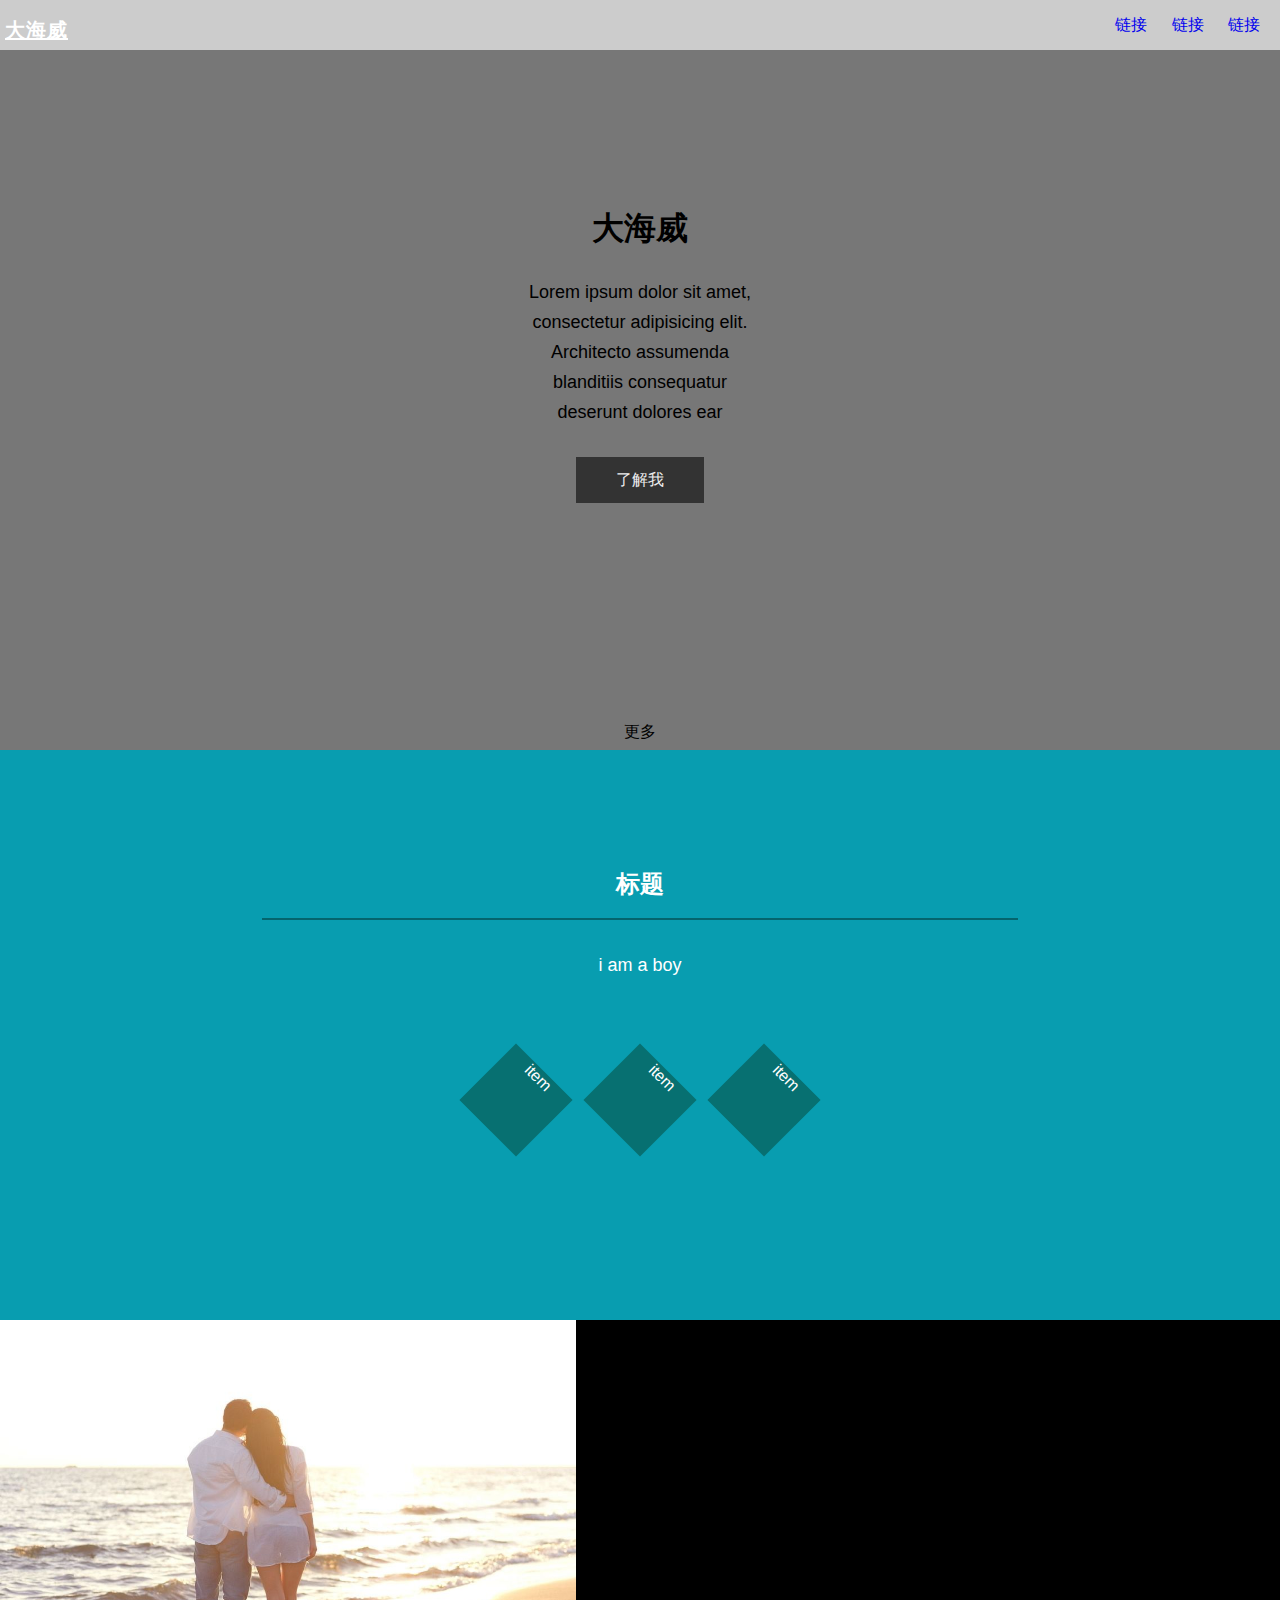
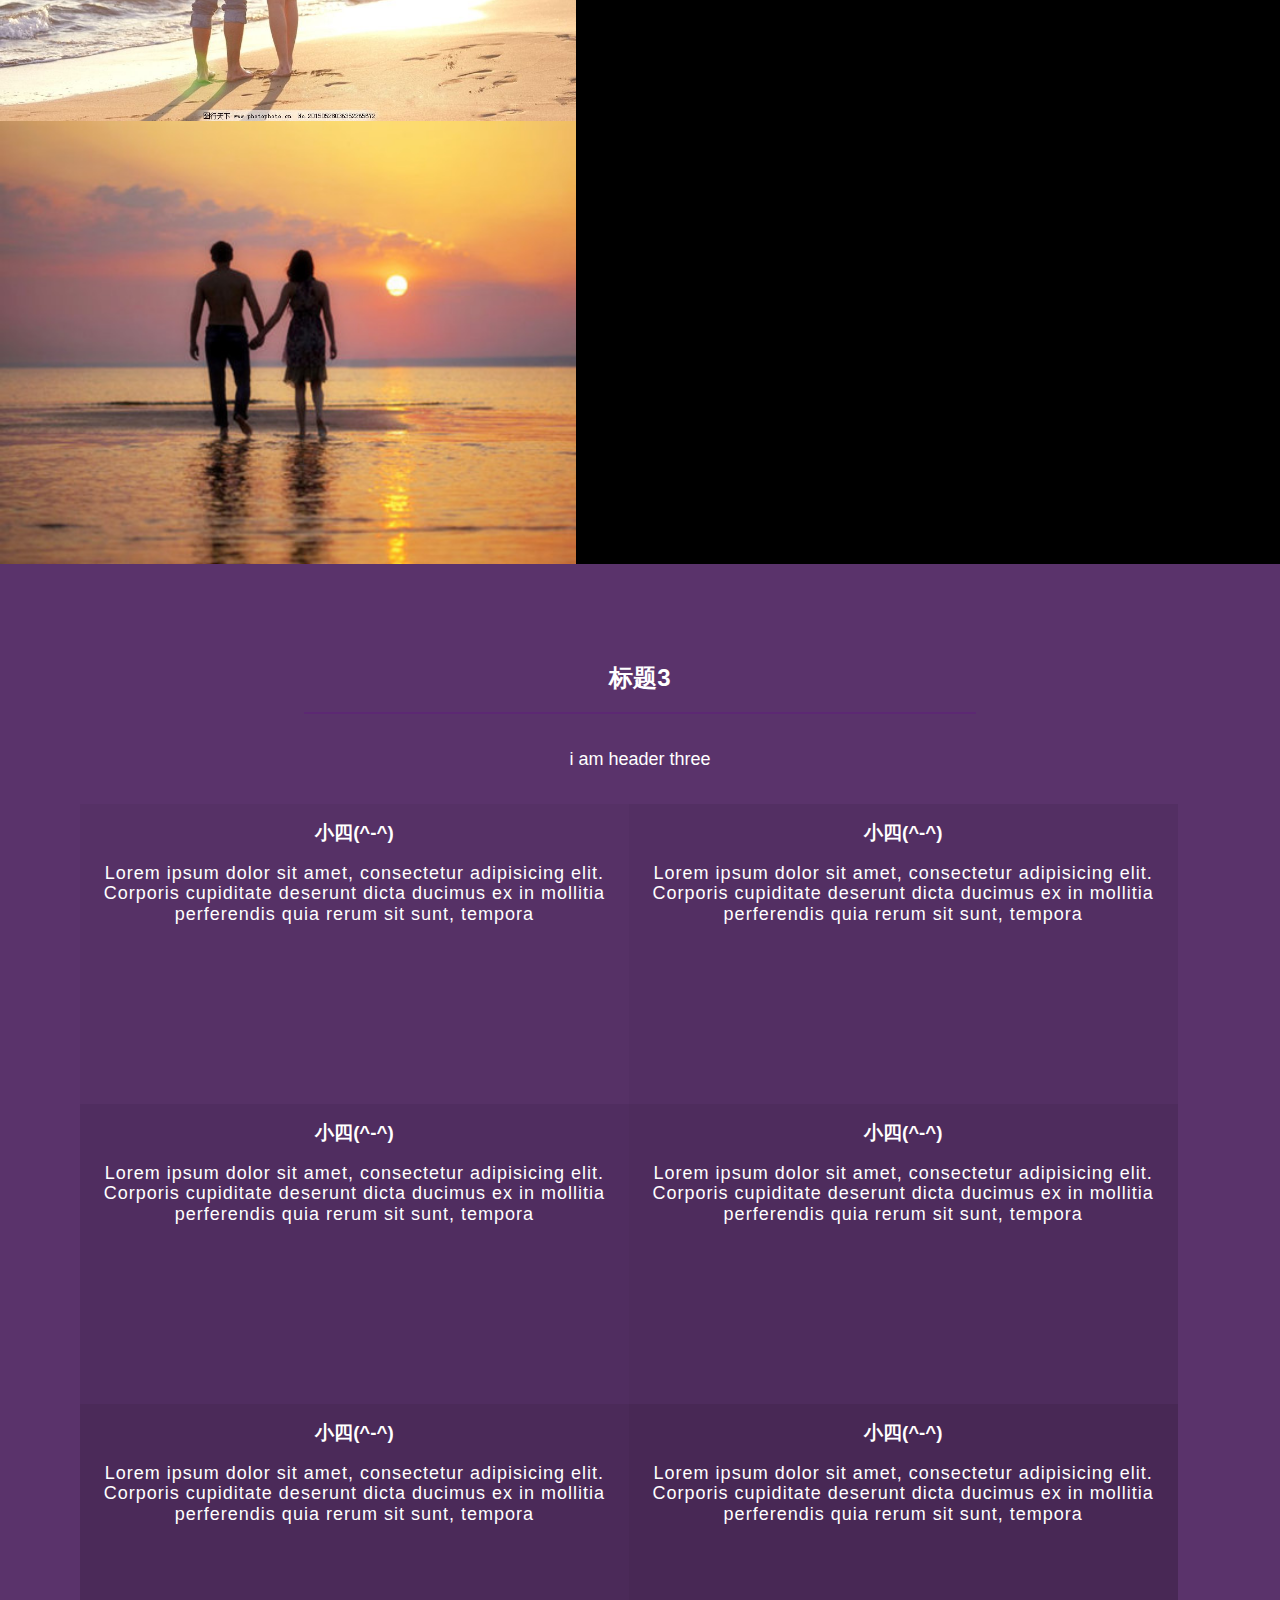
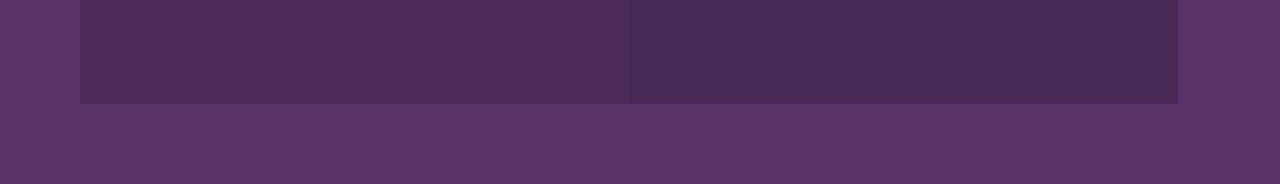
<file: blogindex/index.html>
<!DOCTYPE html>
<html lang="en">
<head>
    <meta charset="UTF-8">
    <title>html5扁平化风格博客</title>
    <link rel="stylesheet" href="css/reset.css">
    <link rel="stylesheet" href="css/main.css">

</head>
<body>
    <header>
        <nav>
            <div class="logo"><a href="#">大海威</a></div>
            <ul>
                <li><a href="#" class="active">链接</a></li>
                <li><a href="#">链接</a></li>
                <li><a href="#">链接</a></li>
            </ul>
        </nav>
        <div id="banner">
            <div class="inner">
                <h1>大海威</h1>
                <p class="sub-heading">Lorem ipsum dolor sit amet, consectetur adipisicing elit. Architecto assumenda blanditiis consequatur deserunt dolores ear</p>
                <button>了解我</button>
                <div class="more">
                    更多
                </div>
            </div>
        </div>
    </header>

    <div class="content">
        <section class="green-section">
            <div class="wrapper">
                <div>
                    <h2>标题</h2>
                    <div class="hr"></div>
                    <p class="sub-heading">i am a boy</p>
                </div>
                <div class="icon-group">
                    <span class="icon">item</span>
                    <span class="icon">item</span>
                    <span class="icon">item</span>
                </div>
            </div>
        </section>

        <section class="gray-section">
            <div class="article-preview">
                <div class="img-section">
                    <img src="img/sunsea.jpg" alt="阳光下海边的我们">
                </div>
                <div class="text-section">
                    <h2>其实一开始我是拒绝的</h2>
                    <p>来，我们测试一下呢～～</p>
                </div>
            </div>
            <div class="article-preview">
                <div class="text-section">
                    <h2>其实一开始我是拒绝的</h2>
                    <p>来，我们测试一下呢～～</p>
                </div>
                <div class="img-section">
                    <img src="img/nightsea.jpg" alt="傍晚海边的我们">
                </div>
            </div>
        </section>

        <section class="purple-section">
            <div class="header-wrapper">
                <h2>标题3</h2>
                <div class="hr"></div>
                <div class="sub-heading">i am header three</div>
            </div>

            <div class="card-group clear-fix">
                <div class="card">
                    <h3>小四(^-^)</h3>
                    <p>Lorem ipsum dolor sit amet, consectetur adipisicing elit. Corporis cupiditate deserunt dicta ducimus ex in mollitia perferendis quia rerum sit sunt, tempora </p>
                </div>
                <div class="card">
                    <h3>小四(^-^)</h3>
                    <p>Lorem ipsum dolor sit amet, consectetur adipisicing elit. Corporis cupiditate deserunt dicta ducimus ex in mollitia perferendis quia rerum sit sunt, tempora </p>
                </div>
                <div class="card">
                    <h3>小四(^-^)</h3>
                    <p>Lorem ipsum dolor sit amet, consectetur adipisicing elit. Corporis cupiditate deserunt dicta ducimus ex in mollitia perferendis quia rerum sit sunt, tempora </p>
                </div>
                <div class="card">
                    <h3>小四(^-^)</h3>
                    <p>Lorem ipsum dolor sit amet, consectetur adipisicing elit. Corporis cupiditate deserunt dicta ducimus ex in mollitia perferendis quia rerum sit sunt, tempora </p>
                </div>
                <div class="card">
                    <h3>小四(^-^)</h3>
                    <p>Lorem ipsum dolor sit amet, consectetur adipisicing elit. Corporis cupiditate deserunt dicta ducimus ex in mollitia perferendis quia rerum sit sunt, tempora </p>
                </div>
                <div class="card">
                    <h3>小四(^-^)</h3>
                    <p>Lorem ipsum dolor sit amet, consectetur adipisicing elit. Corporis cupiditate deserunt dicta ducimus ex in mollitia perferendis quia rerum sit sunt, tempora </p>
                </div>

            </div>
        </section>
    </div>

    <footer></footer>
</body>
</html>
</file>
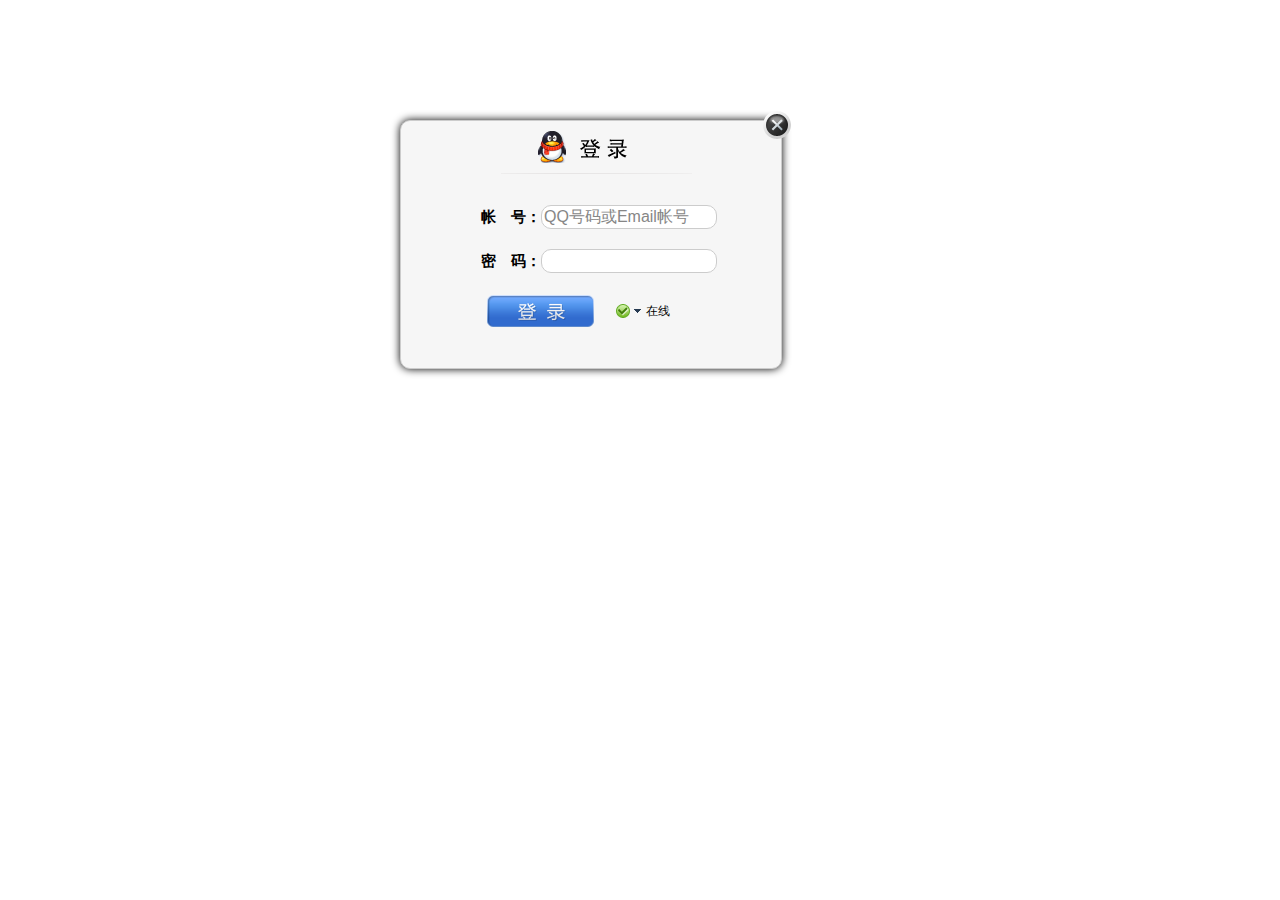
<file: javascriptDemo/QQ/index.html>
﻿<!DOCTYPE html>
<html xmlns="http://www.w3.org/1999/xhtml">
<head>
    <title>拖动</title>
    <link href="css/main.css" rel="stylesheet" />
    <script src="js/drag.js"></script>
</head>
<body>
    <div class="loginPanel" id="loginPanel">
         <div style="position: relative; z-index: 1;">
            <div class="ui_boxyClose" id="ui_boxyClose"></div>
        </div>
        <div class="login_logo_webqq"></div>
 

        <div class="inputs">
            <div class="sign-input"><span>帐　号：</span><span><input autocomplete="on" name="u" id="u" type="text" style="ime-mode: disabled" class="input01" tabindex="1" value="QQ号码或Email帐号" onFocus="if (value =='QQ号码或Email帐号'){value =''}" onBlur="if (value ==''){value='QQ号码或Email帐号';}" /></span></div>
            <div class="sign-input"><span>密　码：</span><span><input name="p" id="p" maxlength="16" type="password" class="input01" tabindex="2" /></span></div>
        </div>

        <div class="bottomDiv">
            <div class="btn" style="float: left"></div>
            <div>
                <div id="loginState" class="login-state-trigger login-state-trigger2 login-state" title="选择在线状态">
                    <div id="loginStateShow" class="login-state-show online">状态</div>
                    <div class="login-state-down">下</div>
                    <div class="login-state-txt" id="login2qq_state_txt">在线</div>
       <ul id="loginStatePanel" class="statePanel login-state" style="display: none">
        <li id="online" class="statePanel_li">
            <div class="stateSelect_icon online"></div>
            <div class="stateSelect_text">我在线上</div>
        </li>
        <li id="callme" class="statePanel_li">
            <div class="stateSelect_icon callme"></div>
            <div class="stateSelect_text">Q我吧</div>
        </li>
        <li id="away" class="statePanel_li">
            <div class="stateSelect_icon away"></div>
            <div class="stateSelect_text">离开</div>
        </li>
        <li id="busy" class="statePanel_li">
            <div class="stateSelect_icon busy"></div>
            <div class="stateSelect_text">忙碌</div>
        </li>
        <li id="silent" class="statePanel_li">
            <div class="stateSelect_icon silent"></div>
            <div class="stateSelect_text">请勿打扰</div>
        </li>
        <li id="hidden" class="statePanel_li">
            <div class="stateSelect_icon hidden"></div>
            <div class="stateSelect_text">隐身</div>
        </li>
    </ul>
                </div>

            </div>


        </div>

    </div>


</body>
</html>
</file>
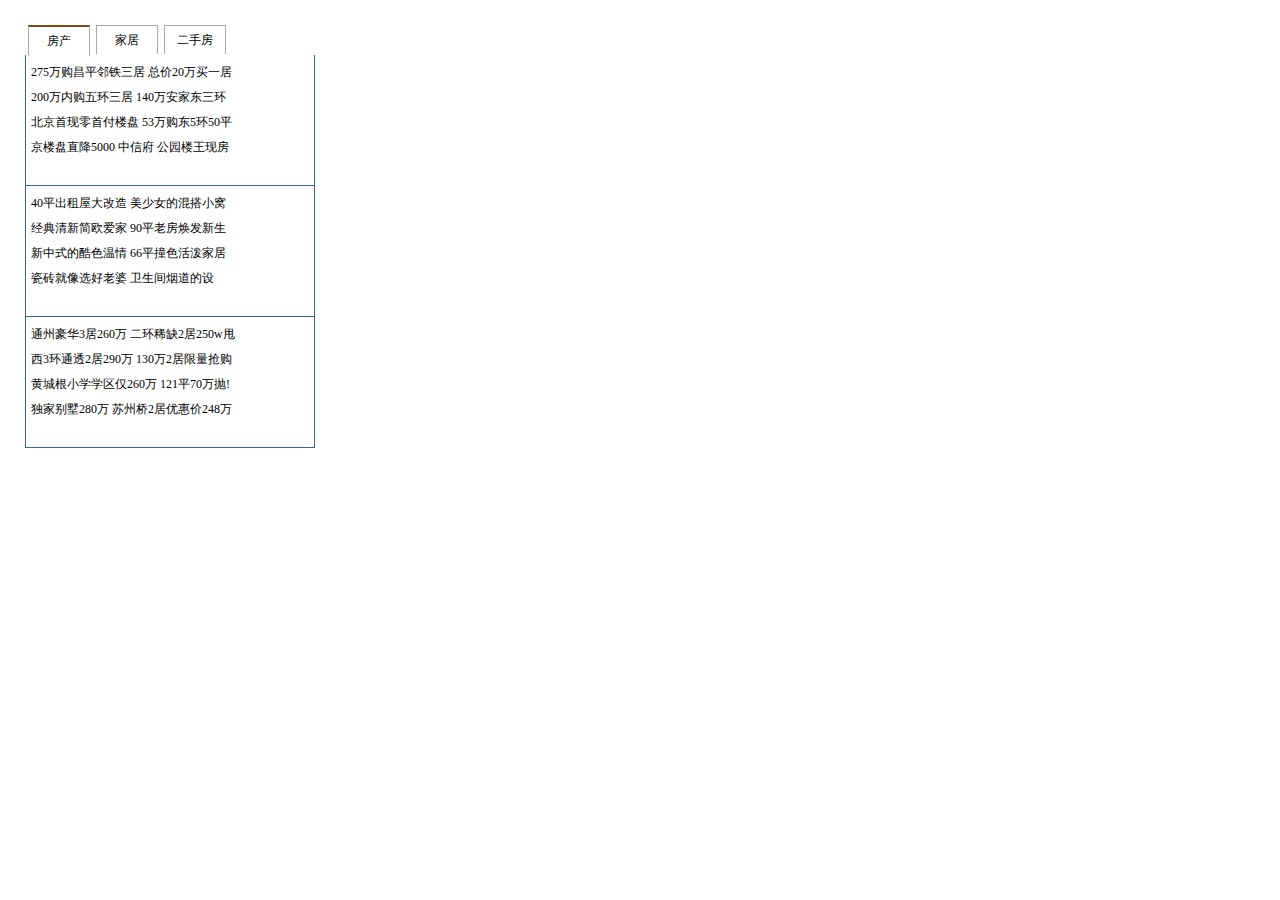
<file: javascriptDemo/javascriptdemo.html>
<!DOCTYPE html>
<html>
<head lang="en">
    <meta charset="UTF-8">
    <title>实践题 - 选项卡</title>
    <style type="text/css">
        /* CSS样式制作 */
        *{
            padding: 0px;
            margin: 0px;
            font-size: 12px;
            font-family: "Microsoft yahei;
        }
        #tabs {
            width:290px;
            margin:20px;
            padding:5px;
            height:150px;
        }
        #tabs ul{
            list-style:none;
            display:block;
            height:30px;
            line-height:30px;
            border-bottom:2px;
            saddlebrown solid;
        }
        #tabs ul li{
            background:#fff;
            cursor:pointer;
            float:left;
            list-style:none;
            height:28px;
            line-height:28px;
            margin:0px 3px;
            border:1px solid #aaa;
            border-bottom:none;
            display:inline-block;
            width:60px;
            text-align:center;
        }
        #tabs ul li.on
        {border-top:2px solid saddlebrown;
            border-bottom:2px solid #fff;
        }

        #tabs div{
            height:120px;
            line-height:25px;
            border:1px solid #336699;
            border-top:none;
            padding:5px;
        }

    </style>
    <script type="text/javascript">

        // JS实现选项卡切换


    </script>

</head>
<body>
<!-- HTML页面布局 -->
<div id="tabs">
    <ul>
        <li class="on">房产</li>
        <li>家居</li>
        <li>二手房</li>
    </ul>
    <div>
        275万购昌平邻铁三居 总价20万买一居 <br>
        200万内购五环三居 140万安家东三环 <br>
        北京首现零首付楼盘 53万购东5环50平 <br>
        京楼盘直降5000 中信府 公园楼王现房 <br>
    </div>
    <div class="hide">
        40平出租屋大改造 美少女的混搭小窝 <br>
        经典清新简欧爱家 90平老房焕发新生 <br>
        新中式的酷色温情 66平撞色活泼家居 <br>
        瓷砖就像选好老婆 卫生间烟道的设 <br>
    </div>
    <div class="hide">
        通州豪华3居260万 二环稀缺2居250w甩 <br>
        西3环通透2居290万 130万2居限量抢购 <br>
        黄城根小学学区仅260万 121平70万抛! <br>
        独家别墅280万 苏州桥2居优惠价248万 <br>
    </div>


</div>


</body>
</html>
</file>
<file: blogindex/css/main.css>
/*清除浮动*/
.clear-fix:after
{
    content: '';
    display: block;
    clear: both;
}


nav
{
    background: #ccc;
    height: 50px;
}

#banner
{
    background: #777;
    height: 700px;
}

nav ul
{
    list-style-type:none;
    margin: 0;
    float: right;
}

nav ul li, nav .logo
{
    display: inline-block;
    line-height: 50px;
    margin-right: 20px;
}

nav ul li a
{
    line-height: 50px;
    text-decoration: none;
    display: inline-block;
    height: inherit;
}

nav .logo
{
    float: left;
    padding: 5px;
}

#banner .inner
{
    max-width: 300px;
    text-align: center;
    margin: 0 auto;
    position: relative;
    top: 160px;
}
#banner .inner h1
{
    margin: 0px;
}

button
{
    border: none;
    background: #333;
    color: #eee;
    padding: 10px;

}

#banner button
{
    padding: 14px 40px;
}

#banner .inner .more
{
    margin-top: 220px;
}

.sub-heading
{
    margin: 30px;
    line-height: 30px;
}

.logo
{
    font-size: 20px;
    font-weight: 700;
    letter-spacing: 1px;
}

.logo a
{
    color: #fff;
}

.hr
{
    width: 70%;
    height: 2px;
    margin: 20px auto;


}
.green-section
{
    background: #089DB0;
    color: #fff;
    text-align: center;
    padding: 100px 0;
}

.green-section .hr
{
    background: #04656d;
}

.sub-heading
{
    font-size: 18px;
}

.icon-group
{
    margin: 60px;
}

.green-section .icon-group .icon
{
    display: inline-block;
    width: 80px;
    height: 80px;
    background: #077071;
    transform: rotate(45deg);
    margin: 20px;
}
.wrapper
{
    max-width: 1080px;
    margin: 0 auto;
}

.gray-section
{
    background: #000;
}

.gray-section .img-section
{
    width: 45%;
}

.img-section img
{
    width: 100%;
}

.gray-section .text-section
{
    width: 45%;
}

.gray-section .text-section h2, .gray-section .text-section p
{
    color: rgba(185, 174, 171, 0.98);
}


.article-preview > div
{
    float:left;
    font-size: 0;
}

.article-preview:after
{
    content: '';
    display: block;
    clear: both;
}

.text-section
{
    position: relative;
    top: 20px;
    left: 50px;
}

/*第三部分紫色区域*/
.purple-section
{
    padding: 80px;
    background: #5a336b;
    color: #fff;
}

.purple-section .header-wrapper
{
    text-align: center;
}

.purple-section .hr
{
    background-color: #5c2873;
    width: 60%;
}

.purple-section .card-group
{
    text-align: center;
}
.card
{
    float: left;
    width: 49%;
    min-height:300px;
    /*border: 1px solid white;*/
}

.card p
{
    font-size: 18px;
    letter-spacing: 1px;
}

.card:first-child
{
    background: rgba(0,0,0,0.04);
}

.card:nth-child(2)
{
    background: rgba(0,0,0,0.07);

}

.card:nth-child(3)
{
    background: rgba(0,0,0,0.10);

}
.card:nth-child(4)
{
    background: rgba(0,0,0,0.13);

}
.card:nth-child(5)
{
    background: rgba(0,0,0,0.16);

}

.card:nth-child(6)
{
    background: rgba(0,0,0,0.20);

}
</file>
<file: javascriptDemo/QQ/css/main.css>
﻿  .loginPanel {
            width: 380px;
            height: 247px;
            left: 400px;
            top: 120px;
            position: absolute;
            border: 1px solid #ccc;
            background: #f6f6f6;
            -moz-border-radius: 10px;
            -webkit-border-radius: 10px;
            border-radius: 10px;
            -moz-box-shadow: 0 0 8px #000;
            -webkit-box-shadow: 0 0 8px #000;
            box-shadow: 0 0 8px #000;
        }


        .login_logo_webqq {
            background: url('../images/login_window_logo.png') no-repeat -210px -0px;
            margin-left: 100px;
            margin-top: 10px;
            width: 200px;
            height: 44px;
            cursor: move;
        }


        .inputs {
            font: bold 15px arial;
            margin-left: 80px;
            margin-top: 30px;
        }

            .inputs .sign-input {
                padding-bottom: 20px;
            }

                .inputs .sign-input input {
                    width: 170px;
                    border: 1px #ccc solid;
                    color: #868686;
                    font-size: 16px;
                    padding: 2px;
                    -moz-border-radius: 10px;
                    -webkit-border-radius: 10px;
                    -khtml-border-radius: 10px;
                    -border-radius: 10px;
                    outline: none;
                }

        .btn {
            background: url("../images/login_btn.png") no-repeat -111px 0;
            width: 111px;
            height: 36px;
            border: 0;
            text-align: center;
            line-height: 20px;
            color: #0C4E7C;
            cursor: pointer;
            margin-left: 14px;
        }


        .login-state-trigger {
            cursor: pointer;
            display: block;
            float: left;
            height: 16px;
            overflow: hidden;
            width: 120px;
            margin: 4px 0 0 0;
        }

        .login-state-trigger2 {
            margin: 10px 0 0 20px;
        }

        .login-state-down {
            background: url("../images/ptlogin.png") no-repeat scroll 0 -22px transparent;
            float: left;
            height: 6px;
            margin-top: 5px;
            overflow: hidden;
            text-indent: -999em;
            width: 7px;
        }

        .login-state-show {
            float: left;
            height: 14px;
            overflow: hidden;
            text-indent: -999em;
            width: 14px;
            margin: 1px 4px 0 0;
        }

        .login-state-txt {
            float: left;
            margin-left: 5px;
            font-size: 12px;
            >line-height:18px!important;
        }

        .login-state .callme {
            background: url("../images/ptlogin.png") -72px 0 no-repeat;
        }

        .login-state .online {
            background: url("../images/ptlogin.png") 0 0 no-repeat;
        }

        .login-state .away {
            background: url("../images/ptlogin.png") -18px 0 no-repeat;
        }

        .login-state .busy {
            background: url("../images/ptlogin.png") -36px 0 no-repeat;
        }

        .login-state .silent {
            background: url("../images/ptlogin.png") -108px 0 no-repeat;
        }

        .login-state .hidden {
            background: url("../images/ptlogin.png") -54px 0 no-repeat;
        }

        .statePanel {
            display: none;
            position: absolute;
            right: 68px;
            top: 193px;
            z-index: 10;
            margin: 0;
            border-width: 1px;
            border-style: solid;
            border-color: #ccc #6a6a6a #666 #cdcdcd;
            padding: 0;
            width: 100px;
            height: 133px;
            overflow: hidden;
            background: white;
            font-size: 12px;
            line-height: 1.5;
        }

            .statePanel .statePanel_li {
                display: block;
                float: left;
                margin: 0;
                padding: 3px 0;
                width: 100px;
                height: 16px;
                line-height: 16px;
                overflow: hidden;
                zoom: 1;
                cursor: pointer;
            }

        .stateSelect_icon {
            float: left;
            margin: 2px 0 0 5px;
            width: 14px;
            height: 14px;
            overflow: hidden;
        }

        .stateSelect_text {
            margin: 0 0 0 22px;
        }

        .bottomDiv {
            margin-left: 70px;
        }

        .ui_boxyClose{width:28px;height:28px;position:absolute;top:-10px;right:-10px;cursor:pointer;background:url('../images/boxy_btn.png') no-repeat;z-index:1}.ie6_0 .ui_boxyClose{background:0;filter:progid:DXImageTransform.Microsoft.AlphaImageLoader(src='boxy_btn.png',sizingMethod='scale')}
</file>
